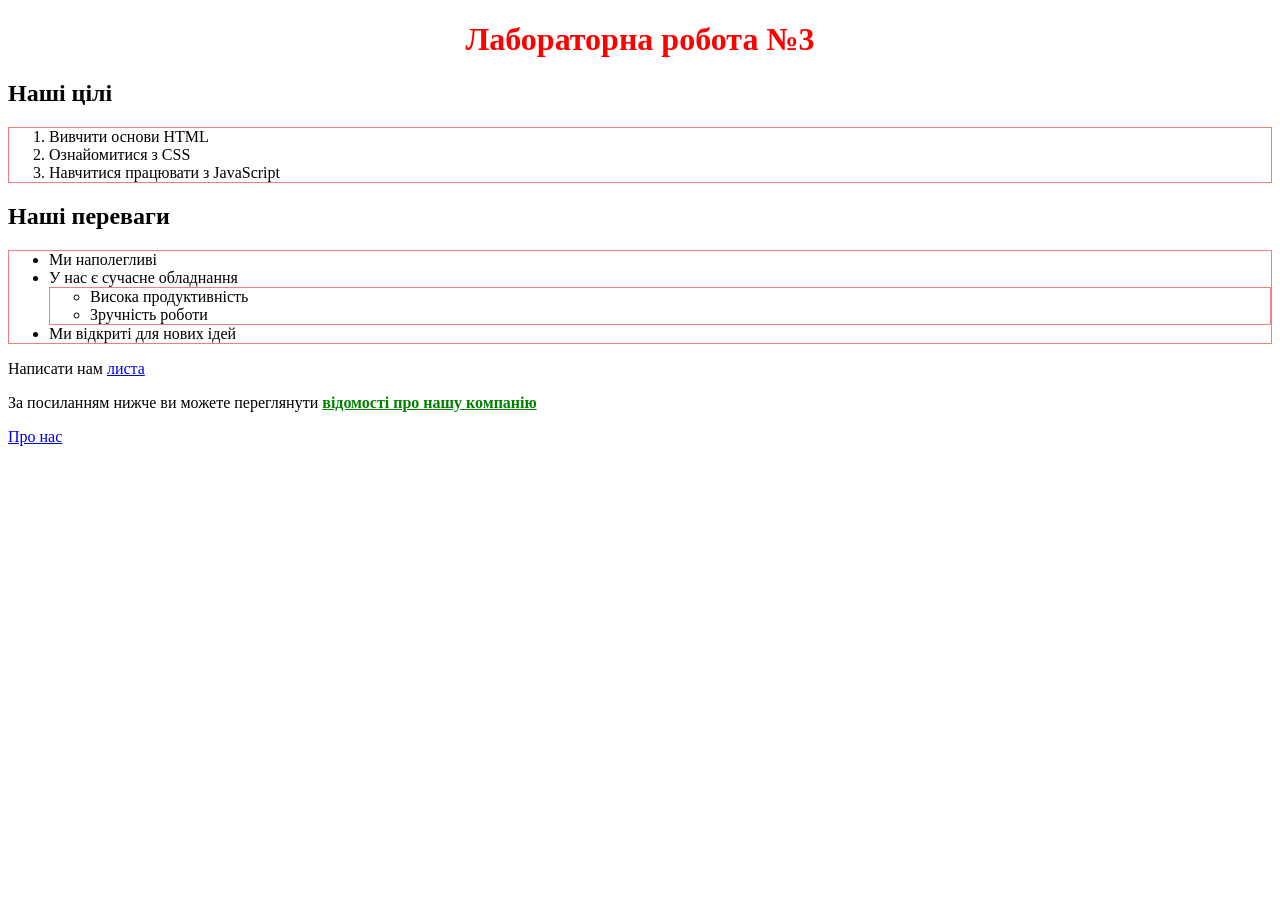
<file: Lab-3/index.html>
<!DOCTYPE html>
<html lang=uk-ua>

<head>
  <meta charset=utf-8>
  <meta name="viewport" content="width=device-width, initial-scale=1.0">
  <title>"Лаб №3: головна"</title>
  <link rel="icon" type="image/x-icon" href="star.png">
  <link rel="stylesheet" href="styles/styles.css">
  <script src="scripts/app.js"></script>
  <script>
    alert('Привіт!');

  </script>
  <style>
    h1 {
      text-align: center;
      color: red
    }
  </style>

</head>

<body>
  <h1>Лабораторна робота №3</h1>
  <h2>Наші цілі</h2>
  <ol>
    <li>Вивчити основи HTML</li>
    <li>Ознайомитися з CSS</li>
    <li>Навчитися працювати з JavaScript</li>
  </ol>
  <h2>Наші переваги</h2>
  <ul>
    <li>Ми наполегливі</li>
    <li> У нас є сучасне обладнання
      <ul>
        <li>Висока продуктивність</li>
        <li>Зручність роботи</li>
      </ul>

    </li>
    <li>Ми відкриті для нових ідей</li>
  </ul>
  <p>Написати нам <a href="mailto:erik.kentesh@student.uzhnu.edu.ua">листа</a></p>
  <p>За посиланням нижче ви можете переглянути <strong>відомості про нашу компанію</strong></p>
  <a href="about.html.html">Про нас</a>
</body>

</html>
</file>
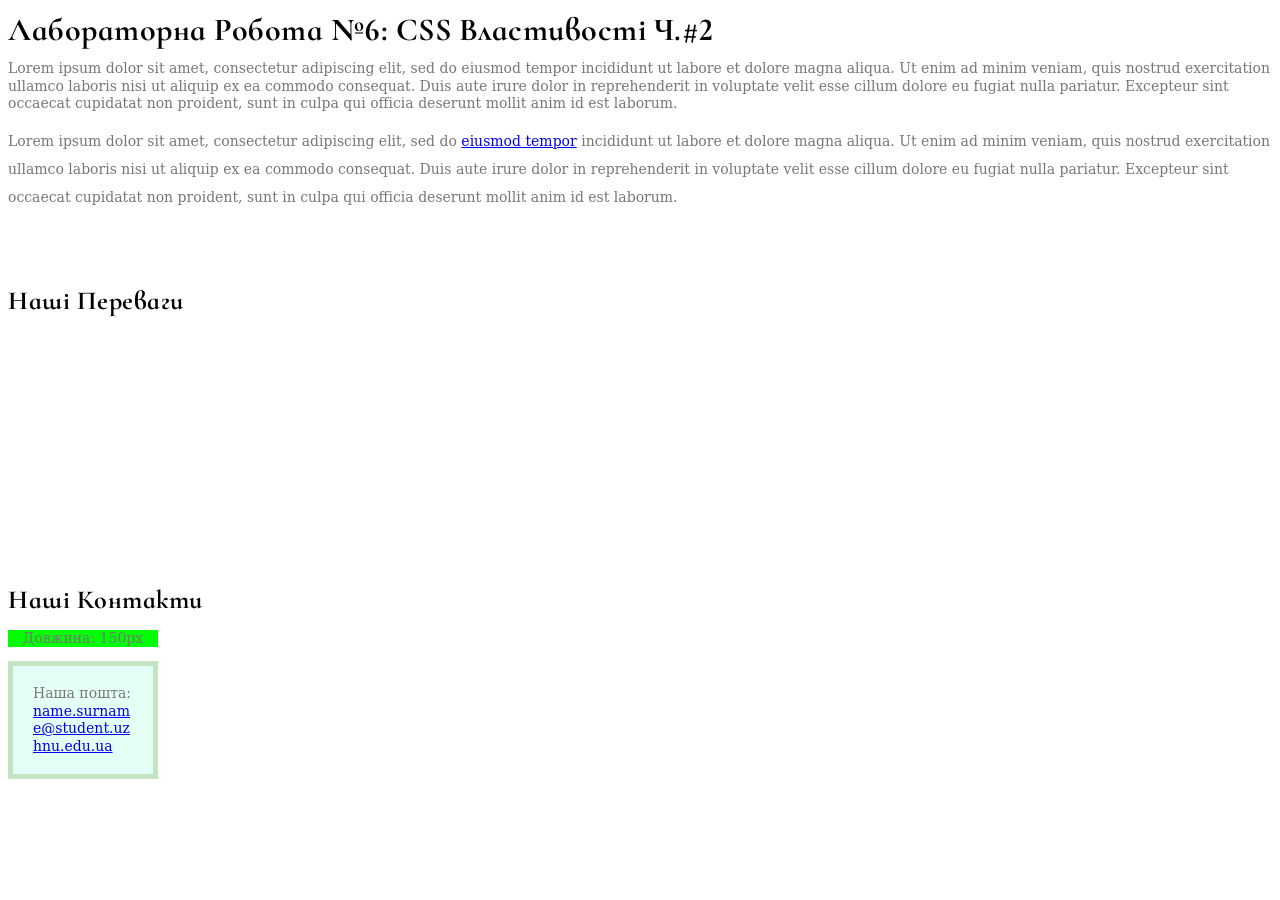
<file: Lab-6/index.html>
<!DOCTYPE html>
<html>
  <head>
    <title>Лабораторна робота №6</title>
    <link href="https://fonts.googleapis.com/css2?family=Cormorant+Infant:wght@700&display=swap" rel="stylesheet">
    <link rel="stylesheet" href="style.css">
  </head>
  <body>
    <h1>Лабораторна робота №6: CSS властивості ч.#2</h1>
    <p>Lorem ipsum dolor sit amet, consectetur adipiscing elit, sed do eiusmod tempor incididunt ut labore et dolore magna aliqua. Ut enim ad minim veniam, quis nostrud exercitation ullamco laboris nisi ut aliquip ex ea commodo consequat. Duis aute irure dolor in reprehenderit in voluptate velit esse cillum dolore eu fugiat nulla pariatur. Excepteur sint occaecat cupidatat non proident, sunt in culpa qui officia deserunt mollit anim id est laborum.</p>
    <p class="double-line">Lorem ipsum dolor sit amet, consectetur adipiscing elit, sed do <a href="link.html">eiusmod tempor</a> incididunt ut labore et dolore magna aliqua. Ut enim ad minim veniam, quis nostrud exercitation ullamco laboris nisi ut aliquip ex ea commodo consequat. Duis aute irure dolor in reprehenderit in voluptate velit esse cillum dolore eu fugiat nulla pariatur. Excepteur sint occaecat cupidatat non proident, sunt in culpa qui officia deserunt mollit anim id est laborum.</p>

    <h2>Наші переваги</h2>
    <ul class="our-adv">
      <li>Перевага 1</li>
      <li>Перевага 2
        <ul>
          <li class="bold-i">Підпункт 2.1</li>
          <li class="bold-i">Підпункт 2.2</li>
        </ul>
      </li>
      <li>Перевага 3</li>
    </ul>
    
    <h2>Наші контакти</h2>
    <p class="ruler">Довжина: 150px</p>
    <div class="mailbox">
      <p>Наша пошта:<br><a href="mailto:name.surname@student.uzhnu.edu.ua">name.surname@student.uzhnu.edu.ua</a></p>
    </div>
  </body>
</html>
</file>
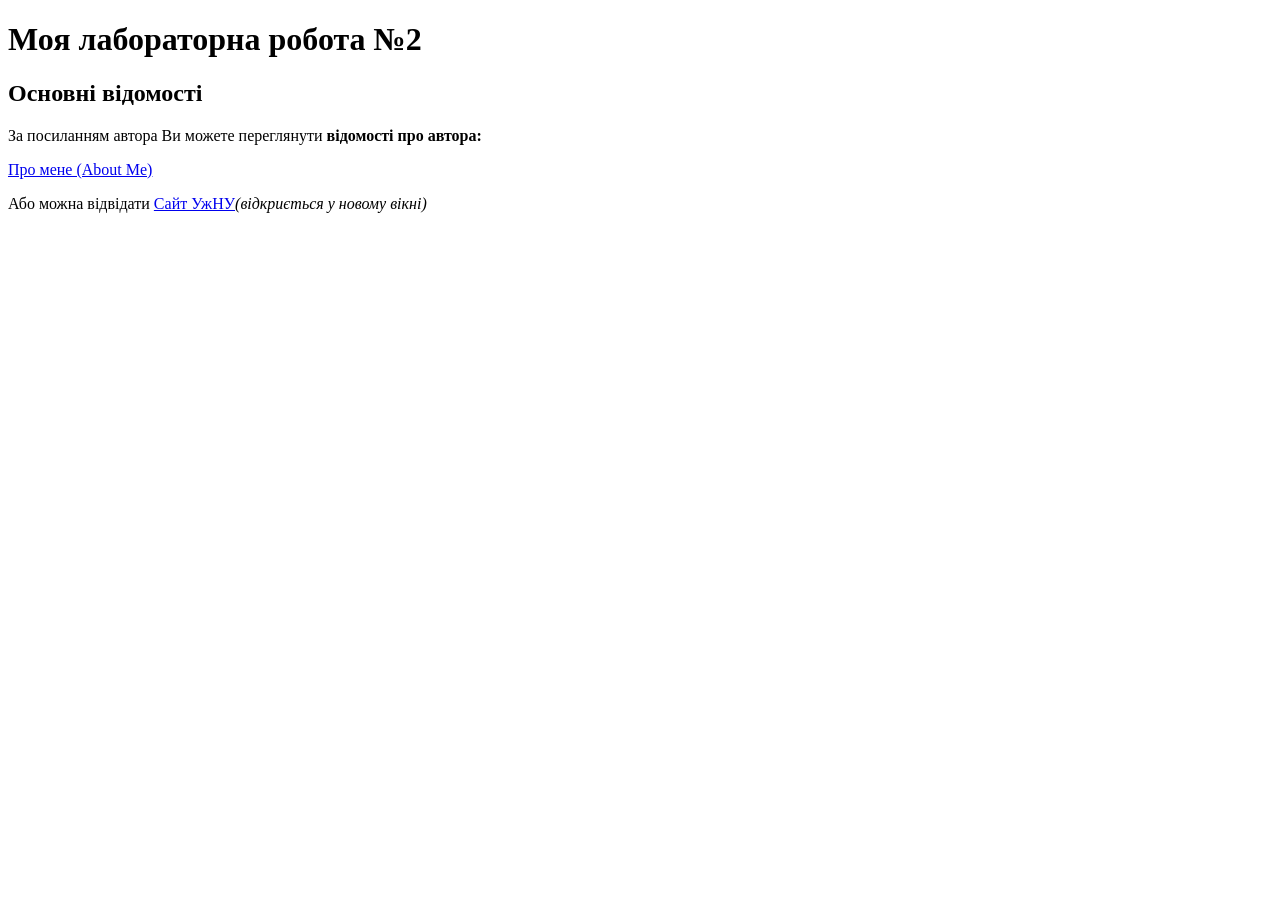
<file: Lab2_HTML/index.html>
<!DOCTYPE html>
<html lang="ua">

<head>
    <meta charset="utf-8">
    <title>Моя лабораторна робота №2: головна</title>

</head>

<body>
    <h1>Моя лабораторна робота №2</h1>
    <h2>Основні відомості</h2>
    <p>За посиланням автора Ви можете переглянути <strong>відомості про автора:</strong></p>
    <a href="author.html" target="_blank" title="Git hub user info">Про мене (About Me)</a>
    <p>Або можна відвідати <a href="https://www.uzhnu.edu.ua" target="_blank">Сайт УжНУ</a><i>(відкриється у новому
            вікні)</i>
    </p>
</body>

</html>
</file>
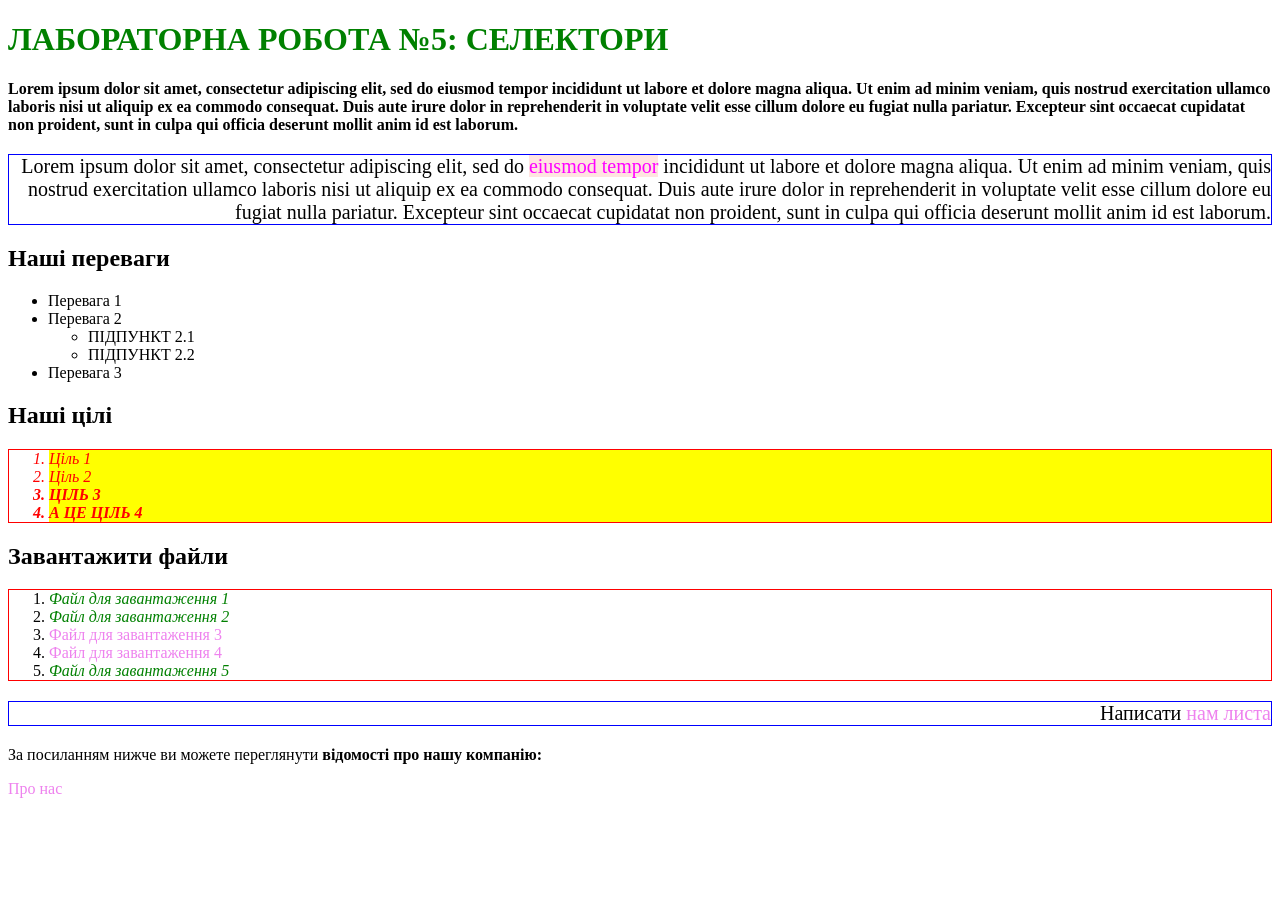
<file: Lab_5/index.html>
<!DOCTYPE html>
<html lang="uk-ua">
  <head>
    <meta charset="UTF-8">
    <link rel="stylesheet" href="style.css">
    <title>Лабораторна робота №5</title>
  </head>
  <body>
<h1 class="header" id="fin"> Лабораторна робота №5: селектори</h1>
<p class="bold">Lorem ipsum dolor sit amet, consectetur adipiscing elit, sed do eiusmod tempor incididunt ut labore et dolore magna aliqua. Ut enim ad minim veniam, quis nostrud exercitation ullamco laboris nisi ut aliquip ex ea commodo consequat. Duis aute irure dolor in reprehenderit in voluptate velit esse cillum dolore eu fugiat nulla pariatur. Excepteur sint occaecat cupidatat non proident, sunt in culpa qui officia deserunt mollit anim id est laborum.</p>
<p class="space">Lorem ipsum dolor sit amet, consectetur adipiscing elit, sed do <a href="link.html" id="abc">eiusmod tempor</a> incididunt ut labore et dolore magna aliqua. Ut enim ad minim veniam, quis nostrud exercitation ullamco laboris nisi ut aliquip ex ea commodo consequat. Duis aute irure dolor in reprehenderit in voluptate velit esse cillum dolore eu fugiat nulla pariatur. Excepteur sint occaecat cupidatat non proident, sunt in culpa qui officia deserunt mollit anim id est laborum.</p>

<h2>Наші переваги</h2>
<ul>
  <li>Перевага 1</li>
  <li>Перевага 2
    <ul>
      <li class="inside">Підпункт 2.1</li>
      <li class="inside">Підпункт 2.2</li>
    </ul>
  </li>
  <li>Перевага 3</li>
</ul>

<h2>Наші цілі</h2>


<ol>
  <li class="list__item">Ціль 1</li>
  <li class="list__item">Ціль 2</li>
  <li class="list__item1">Ціль 3</li>
  <li class="list__item1">А це ціль 4</li>
</ol> 

<h2>Завантажити файли</h2>
<ol>
  <li><a href="file1.pdf" class="pdf">Файл для завантаження 1</a></li>
  <li><a href="file2.pdf" class="pdf">Файл для завантаження 2</a></li>
  <li><a href="file3.docx">Файл для завантаження 3</a></li>
  <li><a href="file4.docx">Файл для завантаження 4</a></li>
  <li><a href="file5.pdf" class="pdf">Файл для завантаження 5</a></li>
</ol>

<p class="space">Написати <a href="mailto:student@student.uzhnu.edu.ua">нам листа</a></p>
<p>За посиланням нижче ви можете переглянути <strong>відомості про нашу компанію:</strong></p>
<a href="about.html">Про нас</a>
  </body>
</html>
</file>
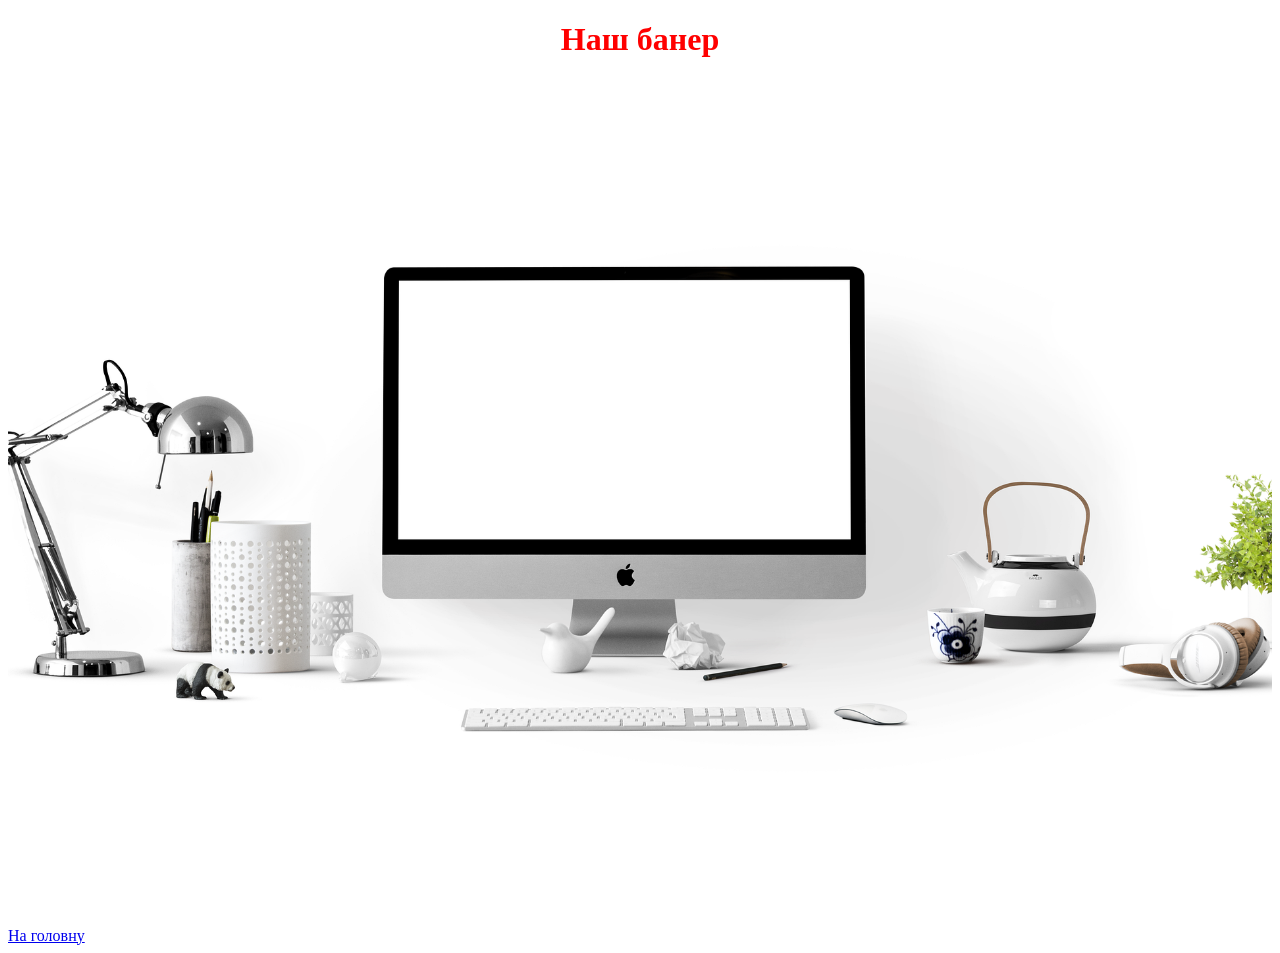
<file: Lab-3/about.html.html>
<!DOCTYPE html>
<html lang=uk-ua>

<head>
  <meta charset=utf-8>
  <meta name="viewport" content="width=device-width, initial-scale=1.0">
  <title>"Лаб №3: про нас"</title>
  <link rel="icon" type="image/x-icon" href="star.png">
  <link rel="stylesheet" href="styles/styles.css">

  <style>
    h1 {
      text-align: center;
      color: red
    }
  </style>

</head>

<body>
  <h1>Наш банер</h1>
  <img src="images/banners/apple-1920.jpg" alt="Банер">
  <a href="index.html">На головну</a>
</body>

</html>
</file>
<file: Lab-3/styles/styles.css>
i, em, span, b, strong {
    color: green;
    text-decoration: underline;
}

ol, ul {
    border: 1px solid lightcoral;
}

img {
    width: 100%;
    max-width: 100%;
}
</file>
<file: Lab-6/style.css>
/* 1. Для всього документу встановіть наступний шрифт: назва serif, розмір 14px, міжрядковий інтервал 1.25, колір #777  */
body {
  font-size: 14px;
  line-height: 1.25em;
  font-family: 'serif';
  color: #777;
}

/* 2. Для всіх вкладених списків встановіть курсивний жирний шрифт */
.bold-i {
  font-style: italic;
  font-weight: bold;
}
/* 3. встановіть на всі заголовки шрифт 'Cormorant Infant' (serif - у якості "підстраховки"), міжлітерний інтервал 0.5px і колір текста чорний а також встановіть такий режим написання щоб кожне слово починалось з заглавної букви */
h1,h2,h3,h4 {
  color: black;
  letter-spacing: 0.5px;
  text-transform: capitalize;
  font-family: 'Cormorant Infant'
}
/* 4. Після застосування зовнішнього шрифту стало зрозуміло що він досить малий - збільшість заголовки першого рівня до 32px */
h1 {
  font-size: 32px;
}
/* 5. Заголовки другого рівня зробіть 26px */
h2 {
  font-size: 26px;
}
/* 6. Для другого абзацу за класом встановіть подвійний міжрядковий інтервал. */
.double-line {
  line-height: 2em;
}
/* 7. Додайте клас mail-box до div що навколо пошти і задайте наступні йому властивості:
- ширину 150px
- задній фон кольору #E3FFF6
- рамку товщиною 5 пікселів і кольору #C2E4C2
- внутрішні відступи: горизонтальні 20px, вертикальні 5px
- відразу перейдіть до п.8
*/
.mailbox {
  width: 150px;
  background-color: #E3FFF6;
  border: 5px solid #C2E4C2;
  box-sizing: border-box;
  padding: 5px 20px;
  overflow-wrap: break-word;
}
/* 8. Чому зелений блок зверху довжиною теж 150 пікселів виглядає коротше ніж наш блок?
Виправте ситуацію і заставте блок стати вказаною довжиною - 150 пікселя і не більше (спеціальна CSS-властивість блочної моделі ) -- це властивість box-sizing: border-box;*/ 

/* 9. У нас лишилась ще одна проблема - наш емейл виліз за рамки нашого блоку. Заставте текст пошти ламатись там де треба щоб поміститись у блок хай і у кілька рядків */

/* 10. Останній штрих - перша буква імейла лишилась на першому рядку бо помістилась. Заставте емейл починатись з нового рядку. Це можна зробити як мінімум 2ма способами: 1) додати розрив рядку тегом у HTML 2) перетворити лінк що у .mail-box у блочний елемент стилем CSS за допомогою властивості display: block */

/* 11. Усі абзаци вирівняте по ширині (з обох боків) */

/* 12. Списку наших переваг .our-adv встановіть наступні стилі:
- задайте фоном зображення файл 'http://picsum.photos/id/357/700/400?blur=5'
- встановіть верхній внутрішній відступ у 30 пікселів, нижній - 60.
- колір тексту задайте білий
- шрифт 16 пікселів */
.our-adv {
  background-image: url('http://picsum.photos/id/357/700/400?blur=5') ;
  padding-top: 30px;
  padding-bottom: 60px;
  color: white;
  font-size: 16px;
  background-position: center;
  background-size: cover;
}
/* 13. Задній фон встановився, але зображення може повторюватися кілька разів на широкому моніторі. Зробіть так щоб задній фон займав всю можливу ширину але зберігав свої пропорції. Після цього ви побачите що у вас відображається лише верхня частина зображення годинника -  зробіть так щоб завжди відображалась центральна частина */

/* 14. Задайте усім заголовкам другого рівня верхній зовнішній відступ у 60 пікселів, нижній - у 0 пікселів */
h2 {
  padding-top: 60px;
  padding-bottom: 0px;
}
/* Додаткове завдання */

/* Чому коли ми задали нижні відступи заголовкам у нас все одно є відступ між заголовками знизу і наступним блоком? Який він точно? Дослідіть за допомогою Chrome DevTools (клавіша F12) панелі Styles */

/* Зайдіть на сайт Google Fonts: 1) оберіть там будь який інший шрифт 2) розберіться самостійно як встановити його для всього тексту (окрім заголовків). Подивіться як ми підключили шрифт для заголовків - шукайте такий самий спосіб інтеграції. Шрифт можете обрати самі який сподобається або цей: 'PT Sans Narrow'  */

/* СЛУЖБОВІ СТИЛІ - НЕ ЗВЕРТАТИ УВАГУ АЛЕ ТЕЖ СКОПІЮЙТЕ У CODEPEN/SANDBOX */
.ruler {
  width: 150px;
  background-color: lime;
  text-align: center;
}
</file>
<file: Lab_5/style.css>
/* 1. додайте клас до h1 і зробіть весь текст для класу заглавними літерами (text-transform: uppercase) */
.header {
  text-transform: uppercase;
}

/* 2. придумайте назву класа для списку цілей і встановіть колір шрифту червоним у шістнадцятковому форматі */
.list__item, .list__item1 {
  color: #FF0000;
}
/* 3. пунктам списку цілей за класом дайте колір заднього фону yellow і нахилений шрифт (font-style: italic)*/
.list__item, .list__item1 {
  font-style: italic;
  background-color: yellow;
}
/* 4. для усіх впорядкованих списків задайте рамку 1px solid red */
ol {
  border: 1px solid red;
}
/* 5. задайте id (ідентифікатор) для заголовку першого рівня і встановіть на нього колір шрифта green */
#fin {
  color: green;
}
/* 6. для всіх посилань на PDF-документи втсановити стиль: колір зелений і font-style: italic */
.pdf {
  font-style: italic;
  color: green;
}
/* 7. для всіх посилань втсановити колір шрифта violet та заберыть підкреслення (text-decoration: none).
   Питання: чому PDF-файли вже не підкреслені але все ж лишились зелені? */
/* Тому що в гіперпосилань на pdf файли є їхній власний клас що відокремлюється від звичайних гіперпосилань*/
a {
  color: violet;
  text-decoration: none;
}

/* 8. Встановіть всі заглавні літери (text-transform: uppercase) для усіх вкладнених списків другого рівня*/
.inside {
  text-transform: uppercase;
}
/* 9. для всіх посилань що знаходяться всередині абзаців встановити колір шрифта magenta і задній фон кольору mistyrose */
#abc {
  color: magenta;
  background-color: mistyrose;
}
/* 10. створити клас bold який буде будь-який текст перетворювати на жирний і застосувати його: 1) до двох останіх   пунктів цілей 2) до першого довгого абзацу (той що під основним заголовком).
  Питання: чому у нас одночасно і bold i italic?
*/
.bold, .list__item1 {
  font-weight: bold;
}
/* 11. для всіх тегів li з класом bold встановити всі заглавні літери */
.list__item1 {
  text-transform: uppercase;
}
/* 12. другий довгий абзац і передостанній "Написати нам листа" вирійвняйте по правому краю, додайте синю рамку навколо та встановіть розмір шрифта 20px */
.space {
  text-align: right;
  font-size: 20px;
  border: 1px solid blue;
}
/* 13. на тег h1 встановіть колір шрифта червоний. Чому він не спрацює і що можна зробити щоб він спрацював?*/
/*Він не працює тому що має меншу специфічність ніж ідентифікатор що використовується до цього раніше*/
h1 {
color: red;
}
/* 14. для всіх можливих селекторів встановіть властивість box-sizing: border-box (у DevTools перегляньте які CSS властивості у елементів активні і визначте чи успішно виконано завдання) */
*{
  box-sizing: border-box;
}
/* 15. зробіть так, щоб задній фон цілей був не на всю ширину сторінки бо це блочці елементи, а лише по довжині кожного з елементів (відповідь: огорнути текст у рядкові span-и застосувати background до них) */
</file>
